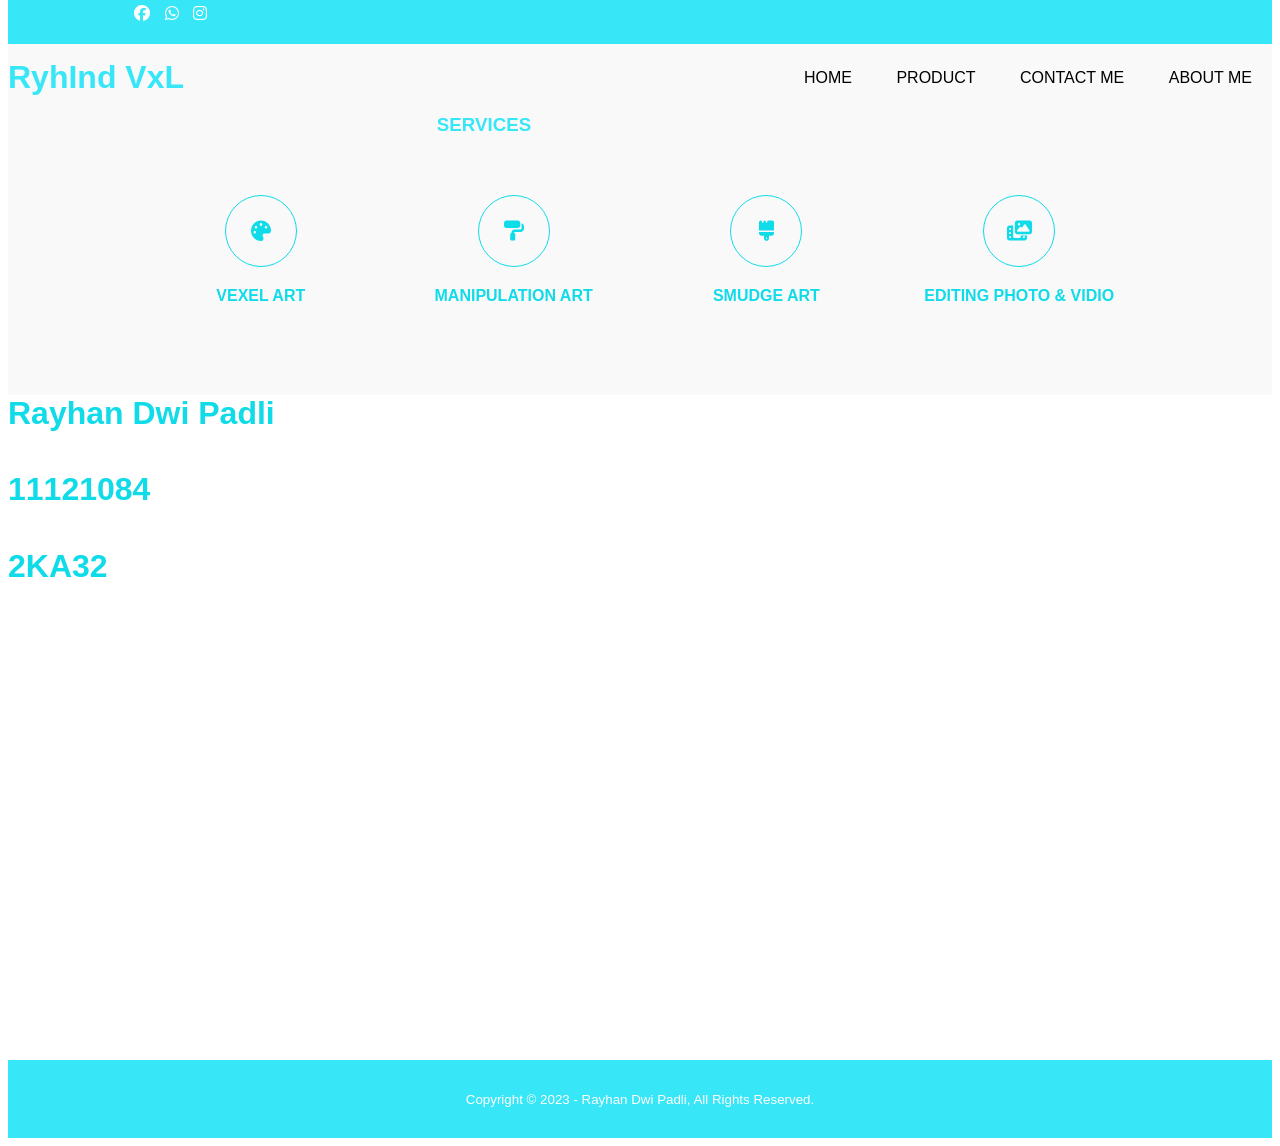
<file: about.html>
<!DOCTYPE html>
<html lang="en">
<head>
    <meta charset="UTF-8">
    <meta http-equiv="X-UA-Compatible" content="IE=edge">
    <meta name="viewport" content="width=device-width, initial-scale=1.0">
    <title>Ryind Vxl</title>
    <link rel="stylesheet" href="stylesatu.css">
    <link rel="stylesheet" href="https://cdnjs.cloudflare.com/ajax/libs/font-awesome/6.2.1/css/all.min.css">
</head>

<body>
    <!--header-->
    <div class="medsos">
        <div class="container">
            <ul>
                <li><a href="https://www.facebook.com/re.vexel.1"><i class="fab fa-facebook"></i></a></li>
                <li><a href="https://wa.me/6288975948197"><i class="fab fa-whatsapp"></i></a></li>
                <li><a href="https://www.instagram.com/rayhandwipadli/"><i class="fab fa-instagram"></i></a></li>
            </ul>
        </div>
    </div>

    <header>
        <h1><a href="satu.html">RyhInd VxL</a></h1>
        <ul>
            <li><a href="satu.html">HOME</a></li>
            <li><a href="product.html">PRODUCT</a></li>
            <li><a href="contact.html">CONTACT ME</a></li>
            <li><a href="about.html">ABOUT ME</a></li>
        </ul>
    </header>

    <!--services-->
    <section class="services">
        <div class="container">
            <h3>SERVICES</h3>
            <div class="box">
                <div class="col-4">
                    <div class="icon"><i class="fa-sharp fa-solid fa-palette"></i></div>
                    <h4>VEXEL ART</h4>
                </div>
                <div class="col-4">
                    <div class="icon"><i class="fa-sharp fa-solid fa-paint-roller"></i></div>
                    <h4>MANIPULATION ART</h4>
                </div>
                <div class="col-4">
                    <div class="icon"><i class="fa-solid fa-brush"></i></div>
                    <h4>SMUDGE ART</h4>
                </div>
                <div class="col-4">
                    <div class="icon"><i class="fa-sharp fa-solid fa-photo-film"></i></div>
                    <h4>EDITING PHOTO & VIDIO</h4>
                </div>
            </div>
        </div>
    </section>
    <div class="me">
    <h1>Rayhan Dwi Padli</h1>
    <br>
    <h1>11121084</h1>
    <br>
    <h1>2KA32</h1>
    </div>
    <iframe src="https://www.google.com/maps/embed?pb=!1m18!1m12!1m3!1d3967.0238771419936!2d106.69689581406286!3d-6.127489095563322!2m3!1f0!2f0!3f0!3m2!1i1024!2i768!4f13.1!3m3!1m2!1s0x2e6a0297c19bbfd9%3A0xe02cc62aed61bb22!2sJl.%20Tanjung%20Pura%20II%2C%20Pegadungan%2C%20Kec.%20Kalideres%2C%20Kota%20Jakarta%20Barat%2C%20Daerah%20Khusus%20Ibukota%20Jakarta%2011830!5e0!3m2!1sid!2sid!4v1672828625308!5m2!1sid!2sid" width="100%" height="450" style="border:0;" allowfullscreen="" loading="lazy" referrerpolicy="no-referrer-when-downgrade"></iframe>
   
    <!--footer-->
    <footer>
        <div class="container">
            <small> Copyright &copy; 2023 - Rayhan Dwi Padli, All Rights Reserved.</small>
        </div>
    </footer>
</body>
</html>
</file>
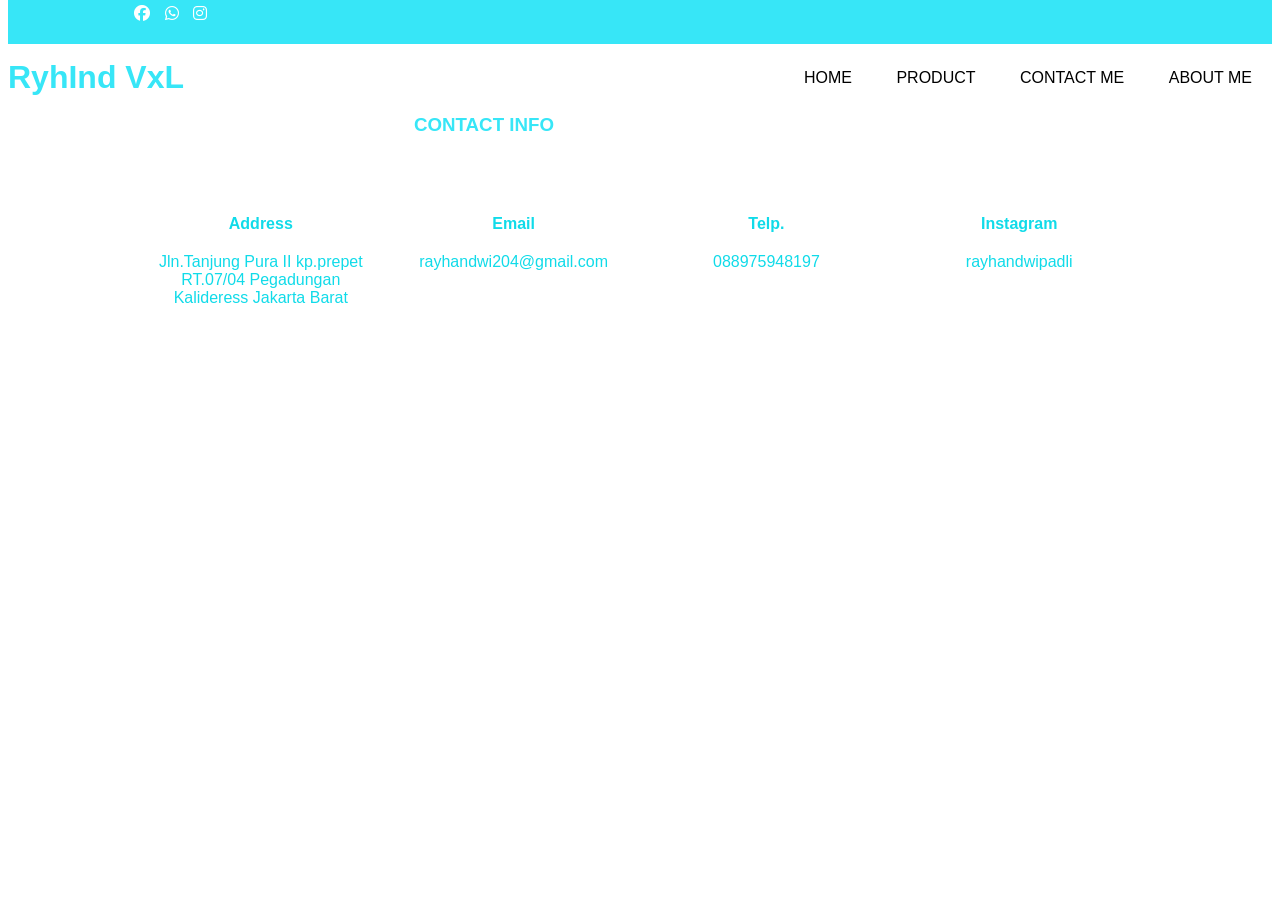
<file: contact.html>
<!DOCTYPE html>
<html lang="en">
<head>
    <meta charset="UTF-8">
    <meta http-equiv="X-UA-Compatible" content="IE=edge">
    <meta name="viewport" content="width=device-width, initial-scale=1.0">
    <title>Ryind Vxl</title>
    <link rel="stylesheet" href="stylesatu.css">
    <link rel="stylesheet" href="https://cdnjs.cloudflare.com/ajax/libs/font-awesome/6.2.1/css/all.min.css">
</head>

<body>
    <!--header-->
    <div class="medsos">
        <div class="container">
            <ul>
                <li><a href="https://www.facebook.com/re.vexel.1"><i class="fab fa-facebook"></i></a></li>
                <li><a href="https://wa.me/6288975948197"><i class="fab fa-whatsapp"></i></a></li>
                <li><a href="https://www.instagram.com/rayhandwipadli/"><i class="fab fa-instagram"></i></a></li>
            </ul>
        </div>
    </div>

    <header>
        <h1><a href="satu.html">RyhInd VxL</a></h1>
        <ul>
            <li><a href="satu.html">HOME</a></li>
            <li><a href="product.html">PRODUCT</a></li>
            <li><a href="contact.html">CONTACT ME</a></li>
            <li><a href="about.html">ABOUT ME</a></li>
        </ul>
    </header>

    <!-- service -->
	<section class="service">
		<div class="container">
			<h3>CONTACT INFO</h3>
			<div class="box">
				<div class="col-4">
					<h4>Address</h4>
					<p>Jln.Tanjung Pura II kp.prepet RT.07/04 Pegadungan Kalideress Jakarta Barat</p>
				</div>
				<div class="col-4">
					<h4>Email</h4>
					<p>rayhandwi204@gmail.com</p>
				</div>
				<div class="col-4">
					<h4>Telp.</h4>
					<p>088975948197</p>
				</div>
                <div class="col-4">
					<h4>Instagram</h4>
					<p>rayhandwipadli</p>
				</div>
			</div>
</body>
</html>
</file>
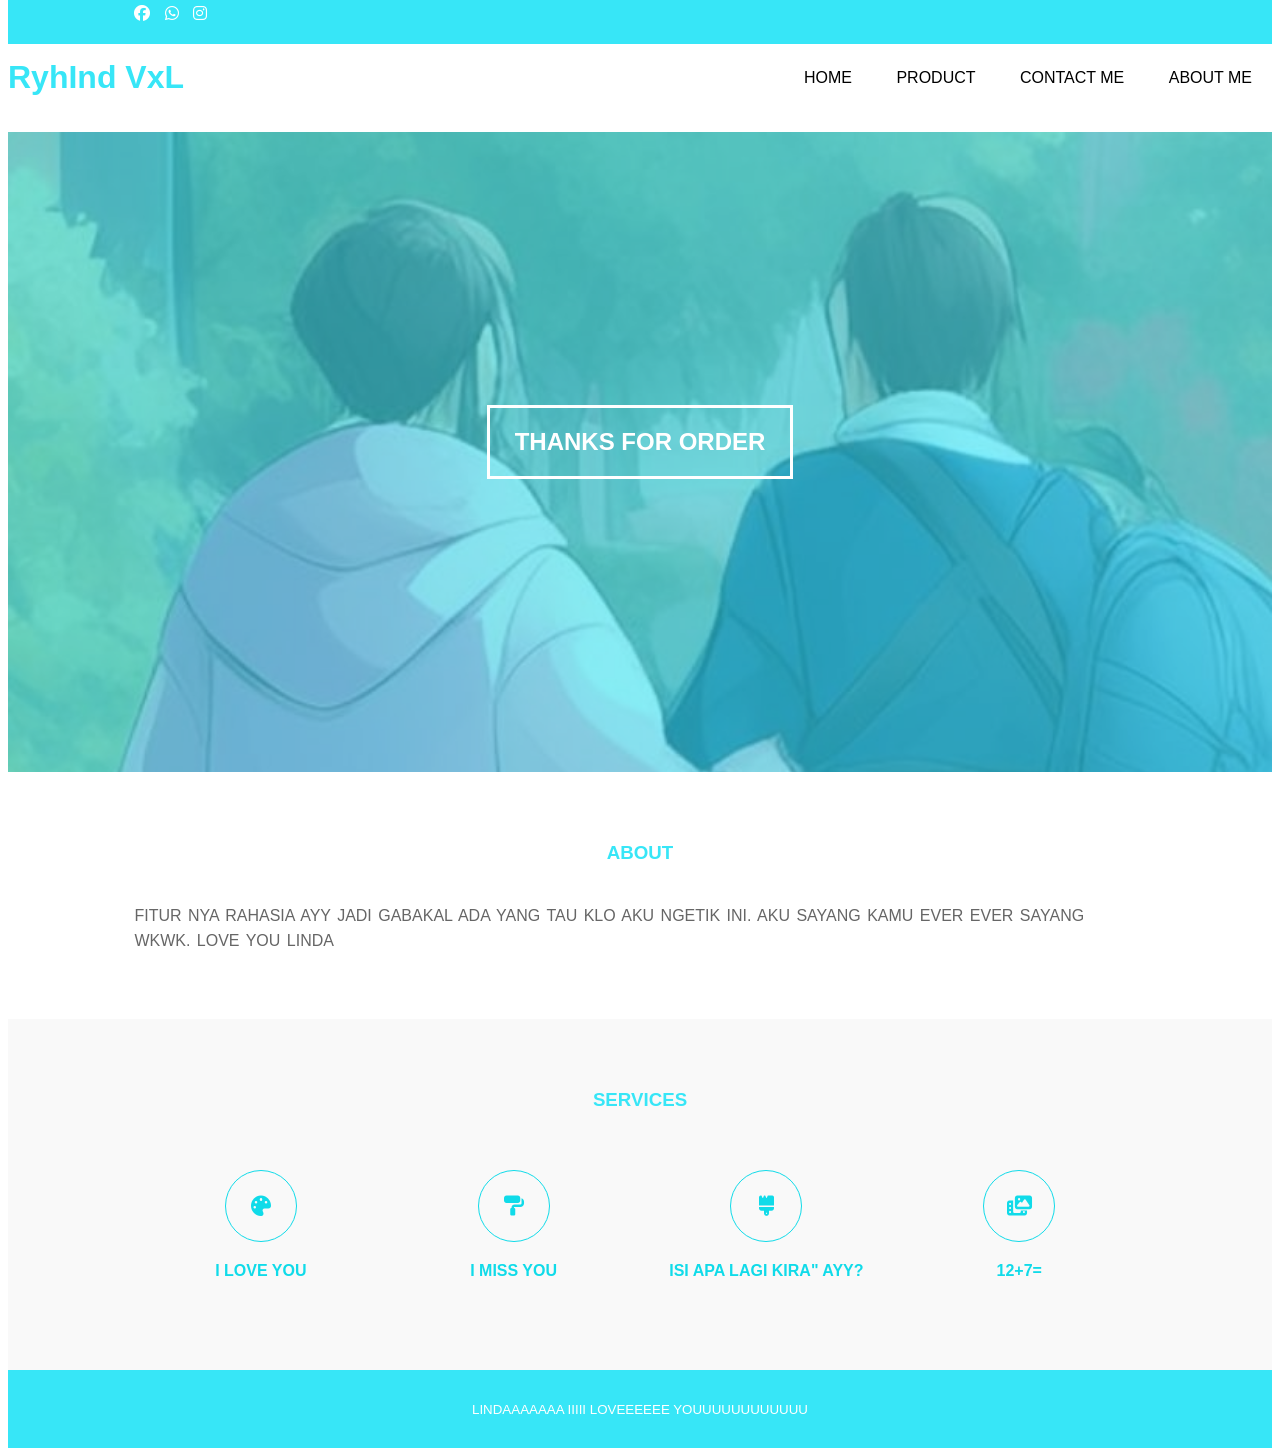
<file: lin.html>
<!DOCTYPE html>
<html lang="en">
<head>
    <meta charset="UTF-8">
    <meta http-equiv="X-UA-Compatible" content="IE=edge">
    <meta name="viewport" content="width=device-width, initial-scale=1.0">
    <title>Ryind Vxl</title>
    <link rel="stylesheet" href="stylesatu.css">
    <link rel="stylesheet" href="https://cdnjs.cloudflare.com/ajax/libs/font-awesome/6.2.1/css/all.min.css">
</head>
<body>
    <!--header-->
    <div class="medsos">
        <div class="container">
            <ul>
                <li><a href="https://www.facebook.com/re.vexel.1"><i class="fab fa-facebook"></i></a></li>
                <li><a href="https://wa.me/6288975948197"><i class="fab fa-whatsapp"></i></a></li>
                <li><a href="https://www.instagram.com/rayhandwipadli/"><i class="fab fa-instagram"></i></a></li>
            </ul>
        </div>
    </div>
    <header>
        <h1><a href="lin.html">RyhInd VxL</a></h1>
        <ul>
            <li><a href="satu.html">HOME</a></li>
            <li><a href="product.html">PRODUCT</a></li>
            <li><a href="contact.html">CONTACT ME</a></li>
            <li><a href="about.html">ABOUT ME</a></li>
        </ul>
    </header>

    <!--Banner-->
    <section class="linban">
        <h2>THANKS FOR ORDER</h2>
    </section>

    <!--about-->
    <section class="about">
        <div class="container">
            <h3>ABOUT</h3>
            <p>FITUR NYA RAHASIA AYY JADI GABAKAL ADA YANG TAU KLO AKU NGETIK INI. AKU SAYANG KAMU EVER EVER SAYANG WKWK. LOVE YOU LINDA</p>
        </div>
    </section>

    <!--services-->
    <section class="services">
        <div class="container">
            <h3>SERVICES</h3>
            <div class="box">
                <div class="col-4">
                    <div class="icon"><i class="fa-sharp fa-solid fa-palette"></i></div>
                    <h4>I LOVE YOU</h4>
                </div>
                <div class="col-4">
                    <div class="icon"><i class="fa-sharp fa-solid fa-paint-roller"></i></div>
                    <h4>I MISS YOU</h4>
                </div>
                <div class="col-4">
                    <div class="icon"><i class="fa-solid fa-brush"></i></div>
                    <h4>ISI APA LAGI KIRA" AYY?</h4>
                </div>
                <div class="col-4">
                    <div class="icon"><i class="fa-sharp fa-solid fa-photo-film"></i></div>
                    <h4>12+7=</h4>
                </div>
            </div>
        </div>
    </section>

    <!--footer-->
    <footer>
        <div class="container">
            <small> LINDAAAAAAA IIIII LOVEEEEEE YOUUUUUUUUUUUU</small>
        </div>
    </footer>
</body>
</html>
</file>
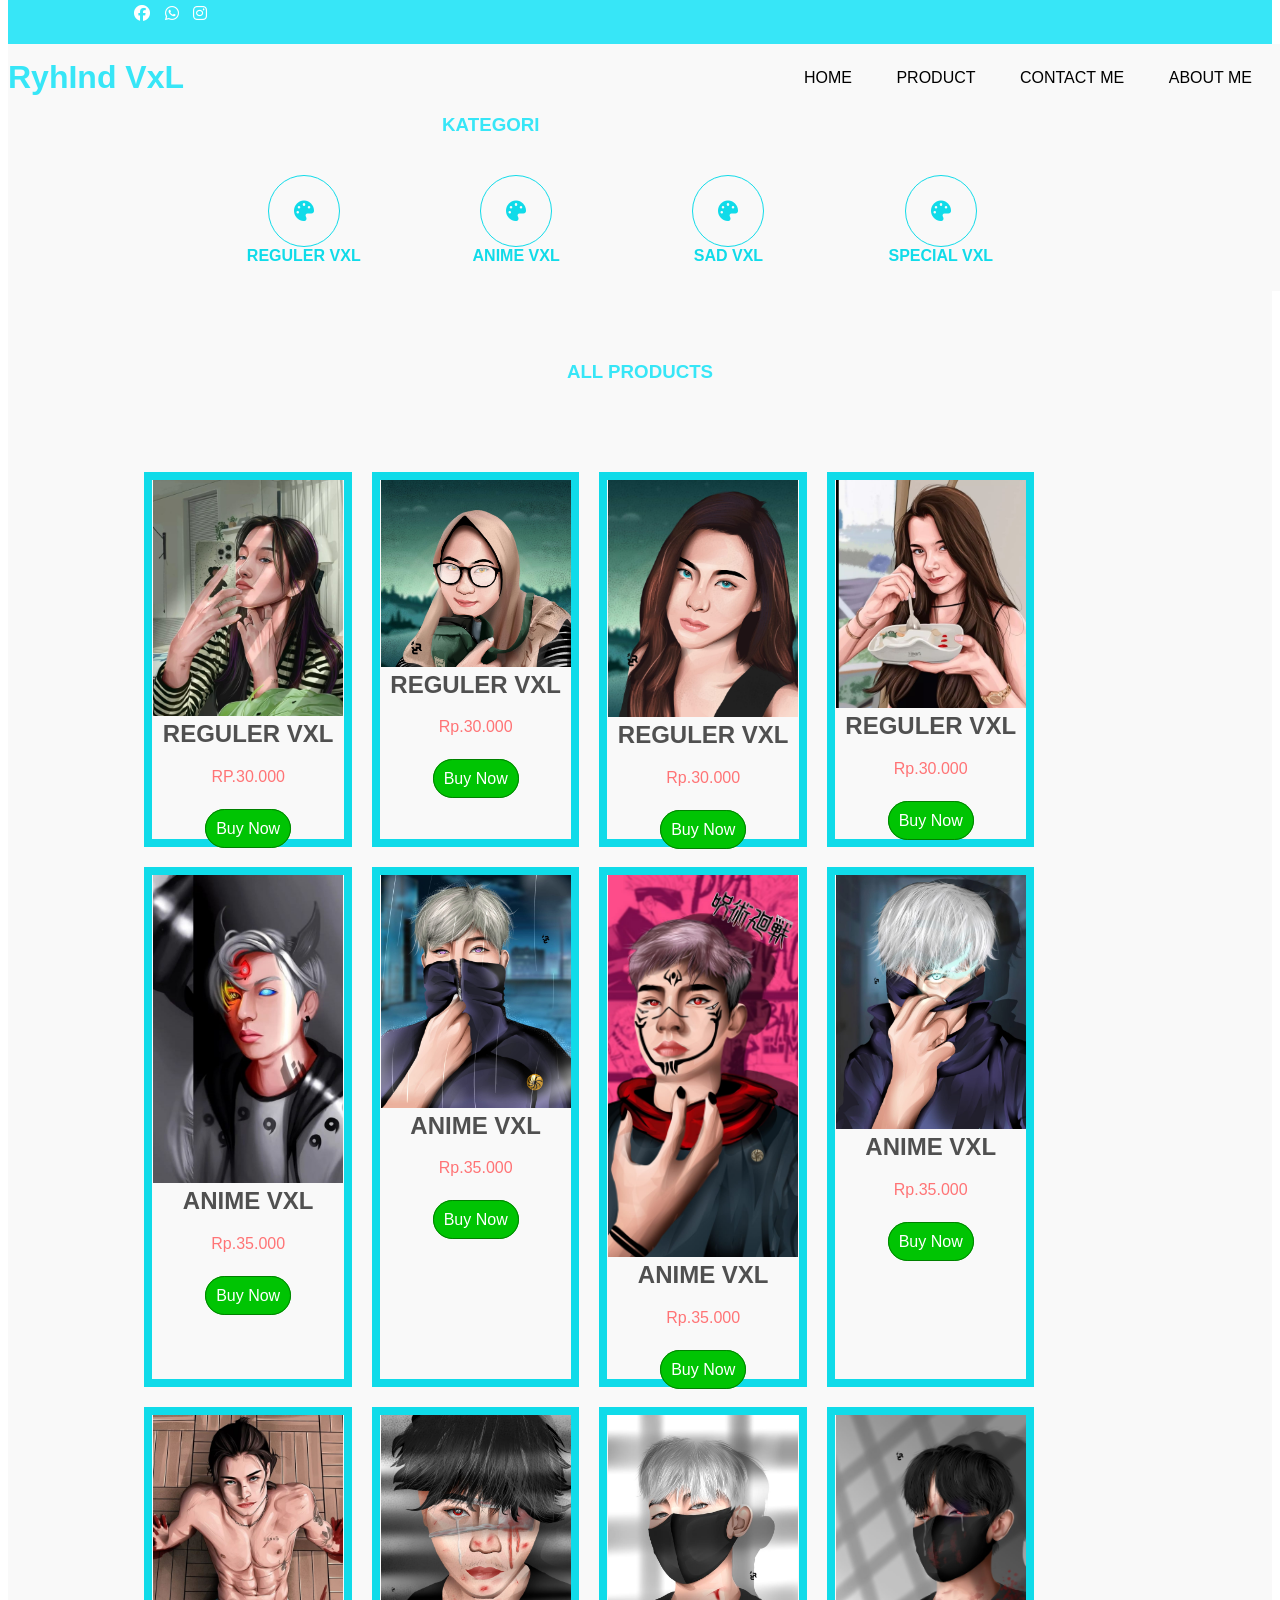
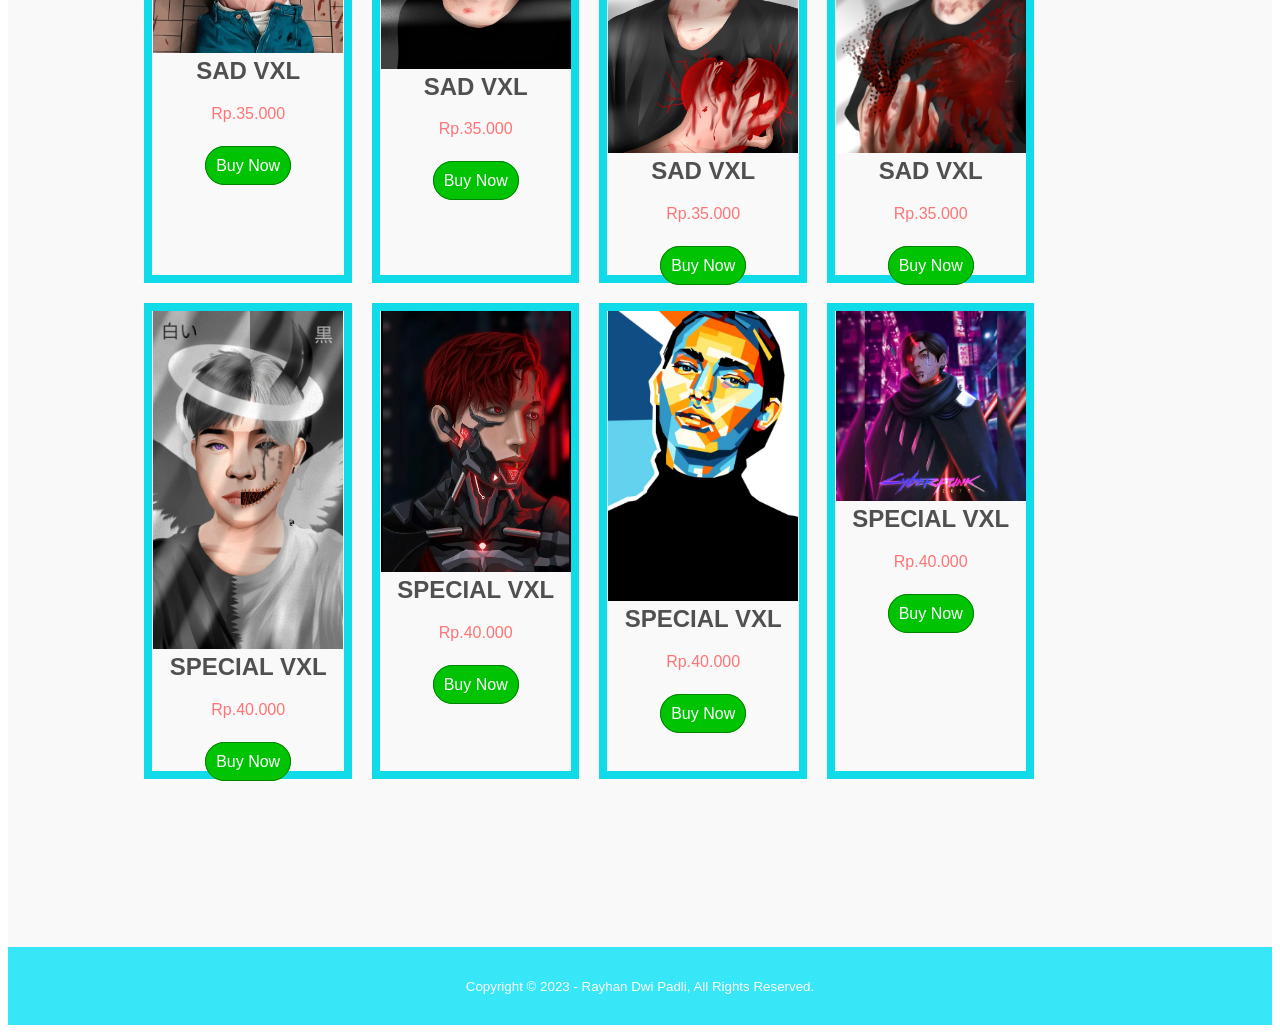
<file: product.html>
<!DOCTYPE html>
<html lang="en">
<head>
    <meta charset="UTF-8">
    <meta http-equiv="X-UA-Compatible" content="IE=edge">
    <meta name="viewport" content="width=device-width, initial-scale=1.0">
    <title>Ryind Vxl</title>
    <link rel="stylesheet" href="stylesatu.css">
    <link rel="stylesheet" href="https://cdnjs.cloudflare.com/ajax/libs/font-awesome/6.2.1/css/all.min.css">
</head>
<body>
    <!--header-->
    <div class="medsos">
        <div class="container">
            <ul>
                <li><a href="https://www.facebook.com/re.vexel.1"><i class="fab fa-facebook"></i></a></li>
                <li><a href="https://wa.me/6288975948197"><i class="fab fa-whatsapp"></i></a></li>
                <li><a href="https://www.instagram.com/rayhandwipadli/"><i class="fab fa-instagram"></i></a></li>
            </ul>
        </div>
    </div>
    <header>
        <h1><a href="satu.html">RyhInd VxL</a></h1>
        <ul>
            <li><a href="satu.html">HOME</a></li>
            <li><a href="product.html">PRODUCT</a></li>
            <li><a href="contact.html">CONTACT ME</a></li>
            <li><a href="about.html">ABOUT ME</a></li>
        </ul>
    </header>

    <!-- kategori -->
	<section class="kategori">
		<div class="container">
			<h3>KATEGORI</h3>
			<div class="box">
				<div class="col-7">
					<div class="icon"><i class="fa-sharp fa-solid fa-palette"></i></div>
					<h4>REGULER VXL</h4>
				</div>
				<div class="col-7">
					<div class="icon"><i class="fa-sharp fa-solid fa-palette"></i></div>
					<h4>ANIME VXL</h4>
				</div>
				<div class="col-7">
					<div class="icon"><i class="fa-sharp fa-solid fa-palette"></i></div>
					<h4>SAD VXL</h4>
				</div>
				<div class="col-7">
					<div class="icon"><i class="fa-sharp fa-solid fa-palette"></i></div>
					<h4>SPECIAL VXL</h4>
				</div>
            </section>

    <!--services-->
    <section class="services">
        <div class="container">
            <h3>ALL PRODUCTS</h3>
            <div class="box">
                <div class="col-4">
                    </div>
                    <!-- beli beli -->
	<div class='gambar'>

        <div class='foto'>
            <img src='regvxl1.jpeg'>
            <h2>REGULER VXL</h2>
            <p>RP.30.000</p> <br>
            <a href=''>Buy Now</a>
        </div>
    
        <div class='foto'>
                <img src='regvxl2.jpeg'>
                <h2>REGULER VXL</h2>
                <p>Rp.30.000</p> <br>
                <a href='https://wa.me/6288975948197?text=Halo saya mau pesan regular vxl,%20'>Buy Now</a>
            </div>
    
            <div class='foto'>
                    <img src='regvxl3.jpeg'>
                    <h2>REGULER VXL</h2>
                    <p>Rp.30.000</p> <br>
                    <a href='https://wa.me/6288975948197?text=Halo saya mau pesan regular vxl,%20'>Buy Now</a>
                </div>
    
                <div class='foto'>
                        <img src='regvxl5.jpeg'>
                        <h2>REGULER VXL</h2>
                        <p>Rp.30.000</p><br>
                        <a href='https://wa.me/6288975948197?text=Halo saya mau pesan regular vxl,%20'>Buy Now</a>
                    </div>
    
                    <div class='foto'>
                            <img src='WhatsApp Image 2023-01-04 at 14.35.36.jpeg'>
                            <h2>ANIME VXL</h2>
                            <p>Rp.35.000</p><br>
                            <a href='https://wa.me/6288975948197?text=Halo saya mau pesan anime vxl,%20'>Buy Now</a>
                        </div>
    
                        <div class='foto'>
                                <img src='anim2.jpeg'>
                                <h2>ANIME VXL</h2>
                                <p>Rp.35.000</p><br>
                                <a href='https://wa.me/6288975948197?text=Halo saya mau pesan anime vxl,%20'>Buy Now</a>
                            </div>
    
                            <div class='foto'>
                                    <img src='anim3.jpeg'>
                                    <h2>ANIME VXL</h2>
                                    <p>Rp.35.000</p><br>
                                    <a href='https://wa.me/6288975948197?text=Halo saya mau pesan anime vxl,%20'>Buy Now</a>
                                </div>
    
                                <div class='foto'>
                                        <img src='bggojo.jpeg'>
                                        <h2>ANIME VXL</h2>
                                        <p>Rp.35.000</p><br>
                                        <a href='https://wa.me/6288975948197?text=Halo saya mau pesan anime vxl,%20'>Buy Now</a>
                                    </div>
    
                                    <div class='foto'>
                                            <img src='sad1.jpeg'>
                                            <h2>SAD VXL</h2>
                                            <p>Rp.35.000</p><br>
                                            <a href='https://wa.me/6288975948197?text=Halo saya mau pesan sad vxl,%20'>Buy Now</a>
                                        </div>
    
                                        <div class='foto'>
                                                <img src='sad2.jpeg'>
                                                <h2>SAD VXL</h2>
                                                <p>Rp.35.000</p><br>
                                                <a href='https://wa.me/6288975948197?text=Halo saya mau pesan sad vxl,%20'>Buy Now</a>
                                            </div>
    
                                            <div class='foto'>
                                                    <img src='spes3.jpeg'>
                                                    <h2>SAD VXL</h2>
                                                    <p>Rp.35.000</p><br>
                                                    <a href='https://wa.me/6288975948197?text=Halo saya mau pesan sad vxl,%20'>Buy Now</a>
                                                </div>
    
                                                <div class='foto'>
                                                        <img src='sad4.jpeg'>
                                                        <h2>SAD VXL</h2>
                                                        <p>Rp.35.000</p><br>
                                                        <a href='https://wa.me/6288975948197?text=Halo saya mau pesan sad vxl,%20'>Buy Now</a>
                                                    </div> 
                                                    
                                                    <div class='foto'>
                                                        <img src='sepsial1.jpeg'>
                                                        <h2>SPECIAL VXL</h2>
                                                        <p>Rp.40.000</p><br>
                                                        <a href='https://wa.me/6288975948197?text=Halo saya mau pesan spesial vxl,%20'>Buy Now</a>
                                                    </div>

                                                    <div class='foto'>
                                                        <img src='spes2.jpeg'>
                                                        <h2>SPECIAL VXL</h2>
                                                        <p>Rp.40.000</p><br>
                                                        <a href='https://wa.me/6288975948197?text=Halo saya mau pesan spesial vxl,%20'>Buy Now</a>
                                                    </div>
                                                    
                                                    <div class='foto'>
                                                        <img src='speswpw.jpeg'>
                                                        <h2>SPECIAL VXL</h2>
                                                        <p>Rp.40.000</p><br>
                                                        <a href='https://wa.me/6288975948197?text=Halo saya mau pesan spesial vxl,%20'>Buy Now</a>
                                                    </div>
                                                    
                                                    <div class='foto'>
                                                        <img src='spes4.jpeg'>
                                                        <h2>SPECIAL VXL</h2>
                                                        <p>Rp.40.000</p><br>
                                                        <a href='https://wa.me/6288975948197?text=Halo saya mau pesan spesial vxl,%20'>Buy Now</a>
                                                    </div>
                                                    
                                                    
                                                    <br><br><br><br><br><br>
        </div>
    
        </div>
    </section>

    <!--footer-->
    <footer>
        <div class="container">
            <small> Copyright &copy; 2023 - Rayhan Dwi Padli, All Rights Reserved.</small>
        </div>
    </footer>
</body>
</html>
</file>
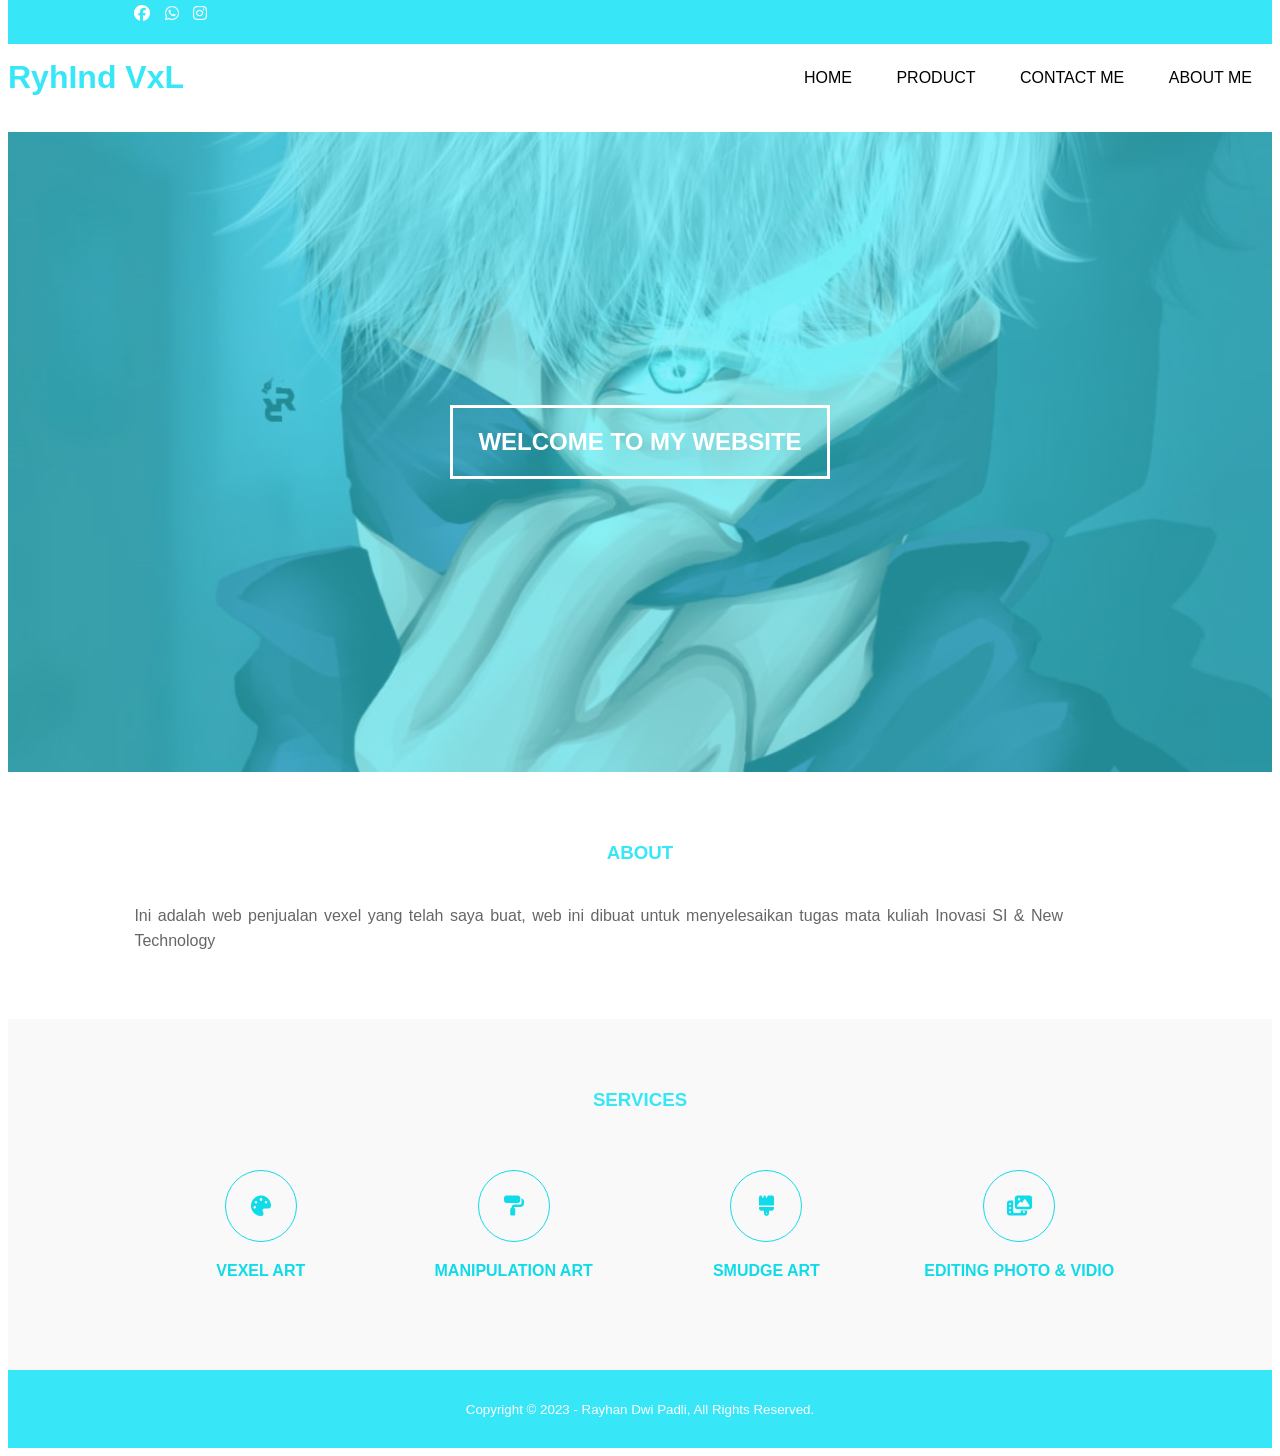
<file: satu.html>
<!DOCTYPE html>
<html lang="en">
<head>
    <meta charset="UTF-8">
    <meta http-equiv="X-UA-Compatible" content="IE=edge">
    <meta name="viewport" content="width=device-width, initial-scale=1.0">
    <title>Ryind Vxl</title>
    <link rel="stylesheet" href="stylesatu.css">
    <link rel="stylesheet" href="https://cdnjs.cloudflare.com/ajax/libs/font-awesome/6.2.1/css/all.min.css">
</head>
<body>
    <!--header-->
    <div class="medsos">
        <div class="container">
            <ul>
                <li><a href="https://www.facebook.com/re.vexel.1"><i class="fab fa-facebook"></i></a></li>
                <li><a href="https://wa.me/6288975948197"><i class="fab fa-whatsapp"></i></a></li>
                <li><a href="https://www.instagram.com/rayhandwipadli/"><i class="fab fa-instagram"></i></a></li>
            </ul>
        </div>
    </div>
    <header>
        <h1><a href="lin.html">RyhInd VxL</a></h1>
        <ul>
            <li><a href="satu.html">HOME</a></li>
            <li><a href="product.html">PRODUCT</a></li>
            <li><a href="contact.html">CONTACT ME</a></li>
            <li><a href="about.html">ABOUT ME</a></li>
        </ul>
    </header>

    <!--Banner-->
    <section class="banner">
        <h2>WELCOME TO MY WEBSITE</h2>
    </section>

    <!--about-->
    <section class="about">
        <div class="container">
            <h3>ABOUT</h3>
            <p>Ini adalah web penjualan vexel yang telah saya buat, web ini dibuat untuk menyelesaikan tugas mata kuliah Inovasi SI & New Technology</p>
        </div>
    </section>

    <!--services-->
    <section class="services">
        <div class="container">
            <h3>SERVICES</h3>
            <div class="box">
                <div class="col-4">
                    <div class="icon"><i class="fa-sharp fa-solid fa-palette"></i></div>
                    <h4>VEXEL ART</h4>
                </div>
                <div class="col-4">
                    <div class="icon"><i class="fa-sharp fa-solid fa-paint-roller"></i></div>
                    <h4>MANIPULATION ART</h4>
                </div>
                <div class="col-4">
                    <div class="icon"><i class="fa-solid fa-brush"></i></div>
                    <h4>SMUDGE ART</h4>
                </div>
                <div class="col-4">
                    <div class="icon"><i class="fa-sharp fa-solid fa-photo-film"></i></div>
                    <h4>EDITING PHOTO & VIDIO</h4>
                </div>
            </div>
        </div>
    </section>

    <!--footer-->
    <footer>
        <div class="container">
            <small> Copyright &copy; 2023 - Rayhan Dwi Padli, All Rights Reserved.</small>
        </div>
    </footer>
</body>
</html>
</file>
<file: stylesatu.css>
*{
	padding: 0;
	margin-top: 0;
	font-family: sans-serif;
}
a{
	color: inherit;
	text-decoration: none;
}
.medsos{
	padding: 5px 0;
	background-color: #37E6F7;
}
.medsos	ul li {
	display: inline-block;
	color: white;
	margin-right: 10px;
}
.container{
	width: 80%;
	margin: 0 auto;
}
.container:after{
	content: " ";
	display: block;
	clear: both;
}
header{
}
header h1{
	float: left;
	padding: 15px 0px;
	color: #37E6F7;
}
header ul{
	float: right;
}
header ul li{
	display: inline-block;
}
header ul li a{
	padding: 25px 20px;
	display: inline-block;
}
header ul li a:hover{
	background-color: #37E6F7;
	color: #fff;
}
.active{
	background-color: #37E6F7;
	color: #fff;
}
.banner{
	height: 60vh;
	width: 100%;
	background-image: url(gojo.jpeg);
	background-size: cover;
	position: relative;
	display: flex;
	justify-content: center;
	align-items: center;
}
.banner:after{
	content: " ";
	display: block;
	position: absolute;
	top: 0;
	left: 0;
	right: 0;
	bottom: 0;
	background-color: rgba(55, 230, 247, .6);
}
.banner h2{
	color: #fff;
	z-index: 1;
	padding: 20px 25px;
	border: 3px solid #fff;
}
section{
	padding: 50px 0;
}
section h3{
	text-align: center;
	padding: 20px 0;
	color: #37E6F7;
}
.about p{
	color: #666;
	word-spacing: 2px;
	line-height: 25px;
}
.contact{
	background-color: #B3FAE9;
}
footer{
	padding: 30px 0;
	background-color: #37E6F7;
	color: #fff;
	text-align: center;
}
.services{
	background-color: #f9f9f9;
}
.box{
	color: #10DBE9;
}
.box:after{
	content:" ";
	display: block;
	clear: both;
}
.box .col-4{
	width: 25%;
	padding: 20px;
	box-sizing: border-box;
	text-align: center;
	float: left;
}
.icon{
	width: 70px;
	height: 70px;
	border: 1px solid;
	border-radius: 50%;
	text-align: center;
	line-height: 70px;
	font-size: 20px;
	margin: 0 auto;
}
.box .col-4 h4{
	margin: 20px 0;
}

.box .col-7 {
	width: 14%;
	box-sizing: border-box;
	text-align: center;
	float: left;
}

.kategori {
	padding-bottom: 5px;
	text-align: center;
}

.kategori {
	background-color: #f9f9f9;
	text-align: center;
	width: 150%;
}
.vexelart .vxl{
	border-radius: 10px;
	margin: 10px 0;
}
.anime{
	text-align: center;
}
h3{
	text-align: center;
}

.gambar {width: 90%; display: grid; grid-template-columns: 1fr 1fr 1fr 1fr}

.gambar .foto img{width: 190px;}

.foto {border:10px black; margin:10px; text-align: center;}

.foto a:hover {
	background-color: green;
	color: #fff;
}

.foto a{border:1px solid green; padding:10px; color: white; background: #00C403;  text-decoration: none; border-radius: 20px; cursor: pointer;}

.foto {border: 8px solid #10DBE9; margin:10px;}

.foto p {
	color:#FF7476;
}

.foto h2 {
	color:#505050 ;
}
.me{
	color: #10DBE9;
}
.linban{
	height: 60vh;
	width: 100%;
	background-image: url(fotober2.jpeg);
	background-size: cover;
	position: relative;
	display: flex;
	justify-content: center;
	align-items: center;
}
.linban:after{
	content: " ";
	display: block;
	position: absolute;
	top: 0;
	left: 0;
	right: 0;
	bottom: 0;
	background-color: rgba(55, 230, 247, .6);
}
.linban h2{
	color: #fff;
	z-index: 1;
	padding: 20px 25px;
	border: 3px solid #fff;
}
</file>
